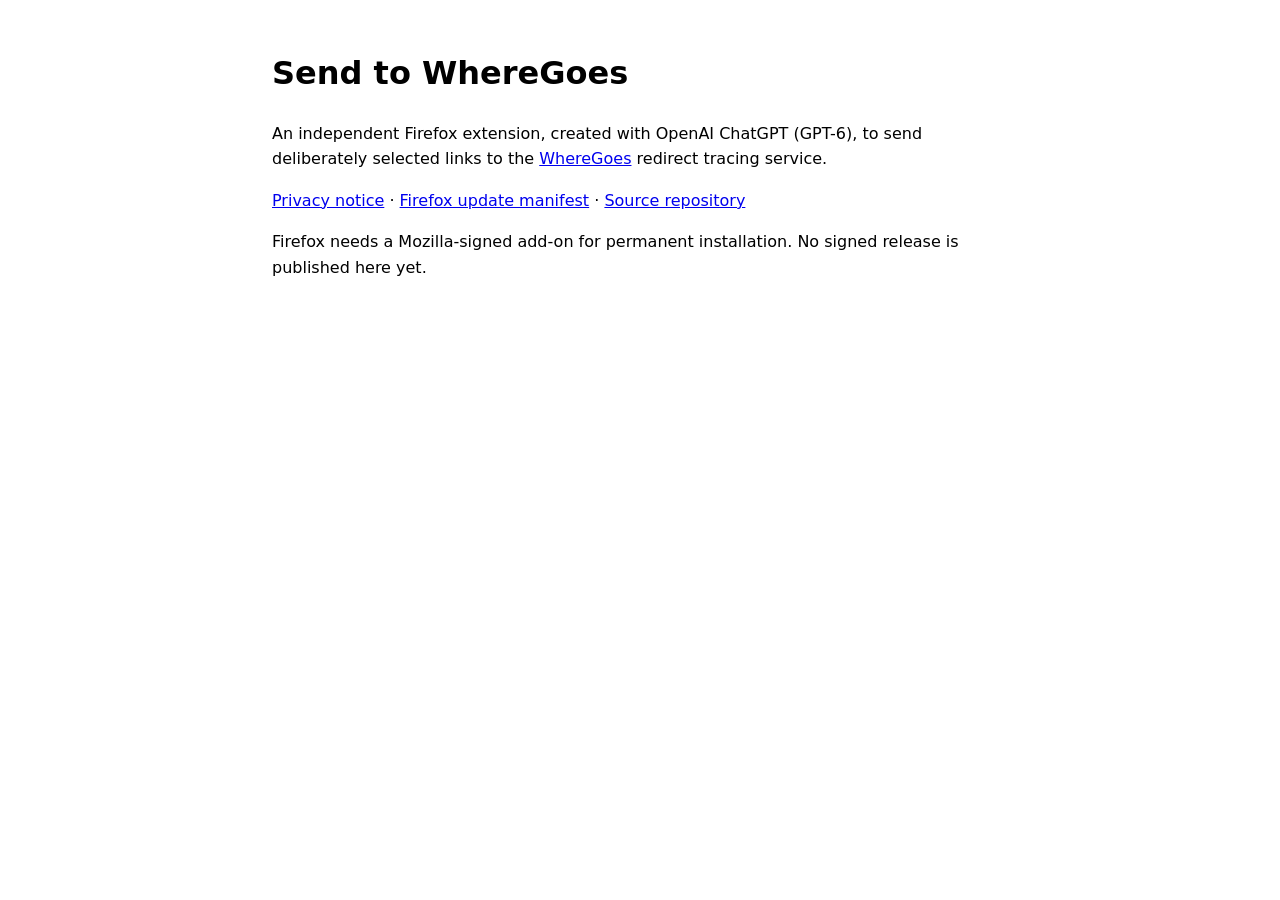
<file: docs/index.html>
<!doctype html><html lang="en-GB"><head><meta charset="utf-8"><meta name="viewport" content="width=device-width,initial-scale=1"><title>Send to WhereGoes</title></head><body><main style="max-width:46rem;margin:3rem auto;padding:0 1.5rem;font:1rem/1.6 system-ui,sans-serif"><h1>Send to WhereGoes</h1><p>An independent Firefox extension, created with OpenAI ChatGPT (GPT-6), to send deliberately selected links to the <a href="https://wheregoes.com/">WhereGoes</a> redirect tracing service.</p><p><a href="https://github.com/ThomasEWoolley/send-to-wheregoes/blob/main/PRIVACY.md">Privacy notice</a> · <a href="https://raw.githubusercontent.com/ThomasEWoolley/send-to-wheregoes/main/docs/updates.json">Firefox update manifest</a> · <a href="https://github.com/ThomasEWoolley/send-to-wheregoes">Source repository</a></p><p>Firefox needs a Mozilla-signed add-on for permanent installation. No signed release is published here yet.</p></main></body></html>
</file>
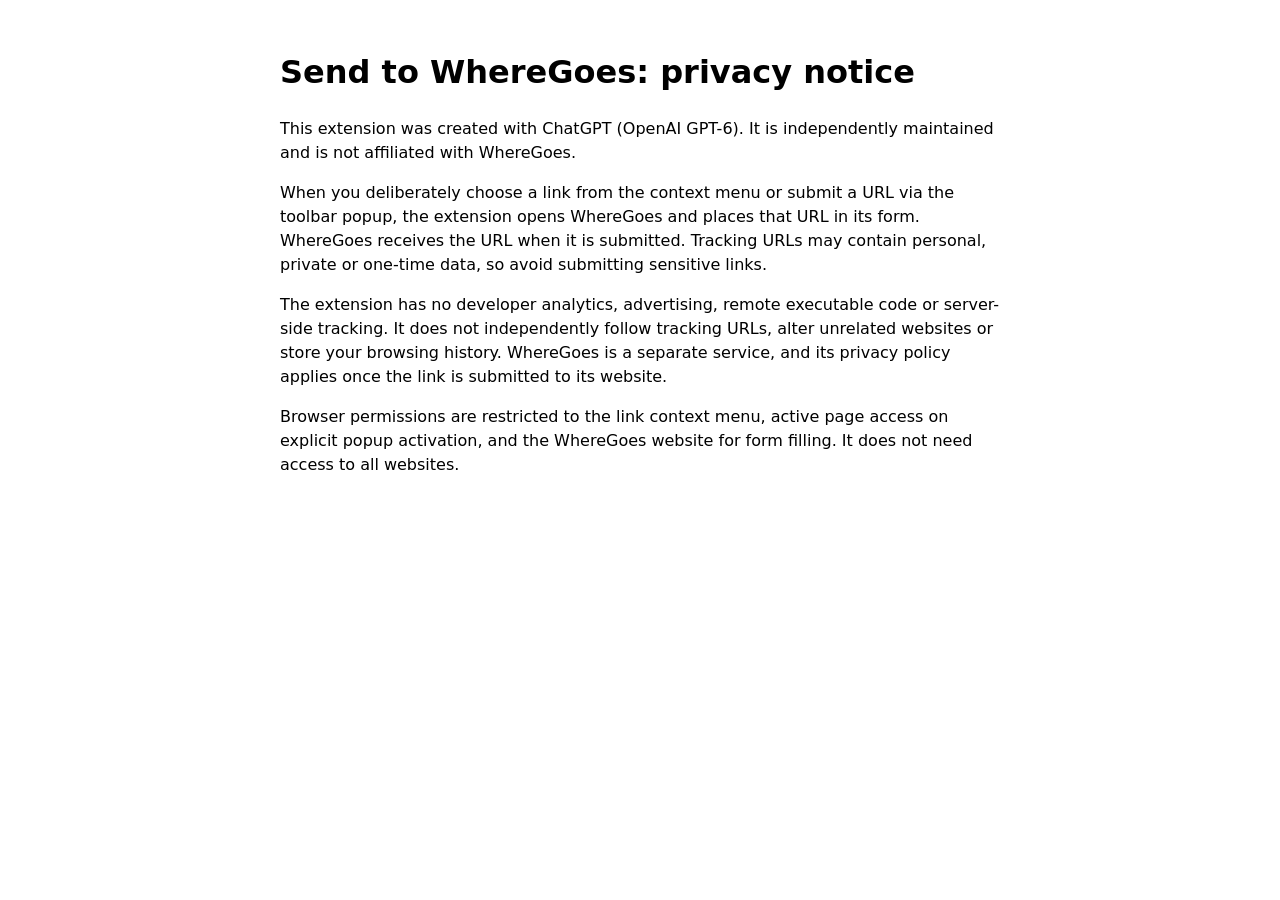
<file: docs/privacy.html>
<!doctype html>
<html lang="en-GB"><head><meta charset="utf-8"><meta name="viewport" content="width=device-width,initial-scale=1"><title>Send to WhereGoes privacy notice</title></head>
<body><main style="max-width:45rem;margin:3rem auto;padding:0 1.5rem;font:1rem/1.5 system-ui,sans-serif">
<h1>Send to WhereGoes: privacy notice</h1>
<p>This extension was created with ChatGPT (OpenAI GPT-6). It is independently maintained and is not affiliated with WhereGoes.</p>
<p>When you deliberately choose a link from the context menu or submit a URL via the toolbar popup, the extension opens WhereGoes and places that URL in its form. WhereGoes receives the URL when it is submitted. Tracking URLs may contain personal, private or one-time data, so avoid submitting sensitive links.</p>
<p>The extension has no developer analytics, advertising, remote executable code or server-side tracking. It does not independently follow tracking URLs, alter unrelated websites or store your browsing history. WhereGoes is a separate service, and its privacy policy applies once the link is submitted to its website.</p>
<p>Browser permissions are restricted to the link context menu, active page access on explicit popup activation, and the WhereGoes website for form filling. It does not need access to all websites.</p>
</main></body></html>
</file>
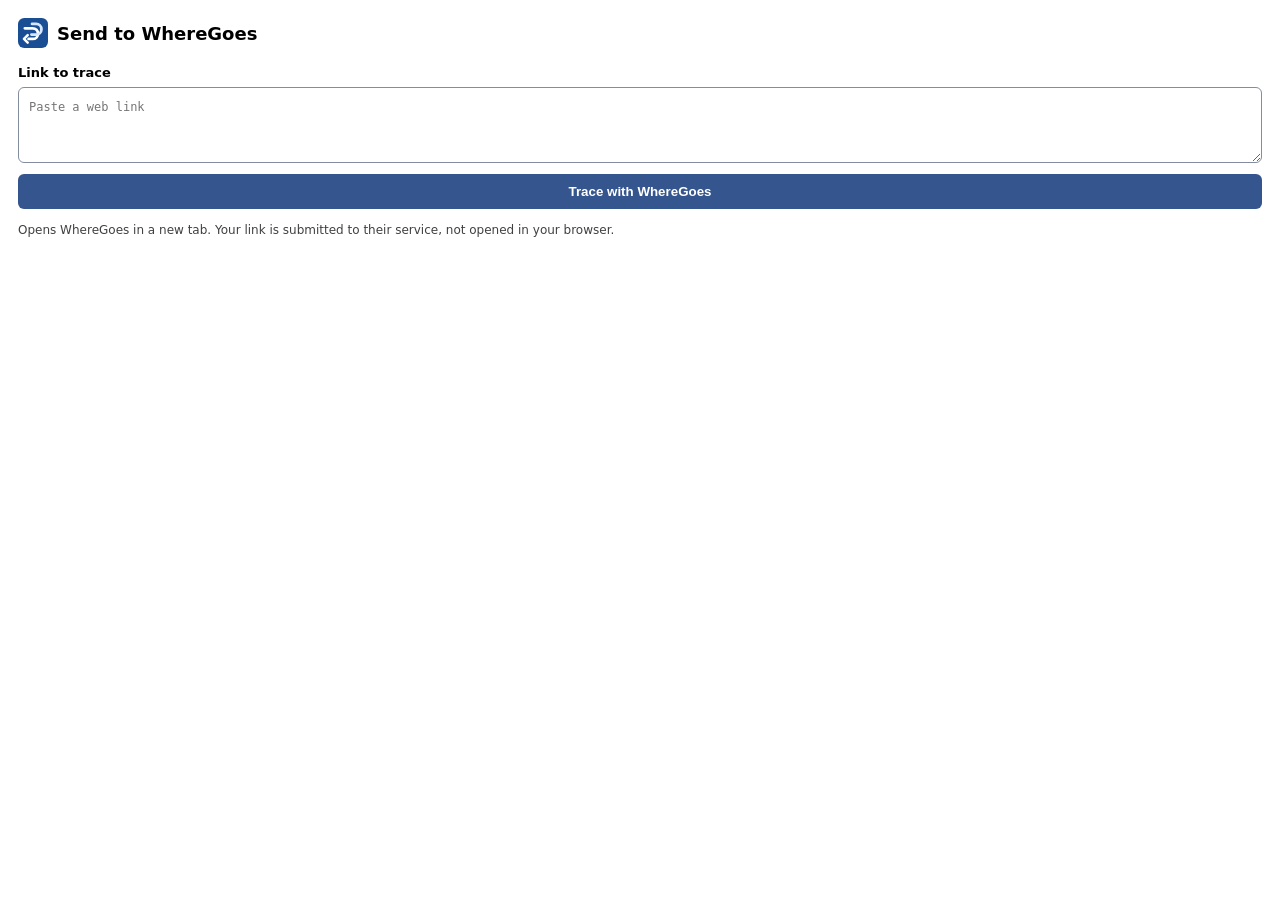
<file: extension/popup.html>
<!doctype html>
<html lang="en-GB">
<head>
  <meta charset="utf-8">
  <meta name="viewport" content="width=device-width, initial-scale=1">
  <title>Send to WhereGoes</title>
  <link rel="stylesheet" href="style.css">
</head>
<body>
  <main>
    <header><img src="icon.svg" width="30" height="30" alt=""><h1>Send to WhereGoes</h1></header>
    <form id="send-form">
      <label for="url-input">Link to trace</label>
      <textarea id="url-input" rows="3" spellcheck="false" placeholder="Paste a web link" required></textarea>
      <button type="submit">Trace with WhereGoes</button>
    </form>
    <p id="error" role="alert" hidden></p>
    <p class="footnote">Opens WhereGoes in a new tab. Your link is submitted to their service, not opened in your browser.</p>
  </main>
  <script src="popup.js"></script>
</body>
</html>
</file>
<file: extension/style.css>
:root { color-scheme: light dark; font-family: system-ui, sans-serif; }
body { margin: 0; min-width: 340px; }
main { padding: 18px; }
header { display: flex; align-items: center; gap: 9px; margin-bottom: 17px; }
h1 { font-size: 18px; margin: 0; }
label { display: block; font-size: 13px; font-weight: 700; margin-bottom: 7px; }
textarea { display: block; box-sizing: border-box; width: 100%; padding: 10px; resize: vertical; border: 1px solid #848ca0; border-radius: 6px; font: 12px/1.5 monospace; }
button { width: 100%; margin-top: 11px; padding: 10px; font-weight: 700; color: white; border: 0; border-radius: 6px; background: #35558f; cursor: pointer; }
button:hover { background: #294475; }
.footnote { font-size: 12px; line-height: 1.5; opacity: .75; margin-bottom: 0; }
#error { color: #c25135; font-size: 13px; }
</file>
